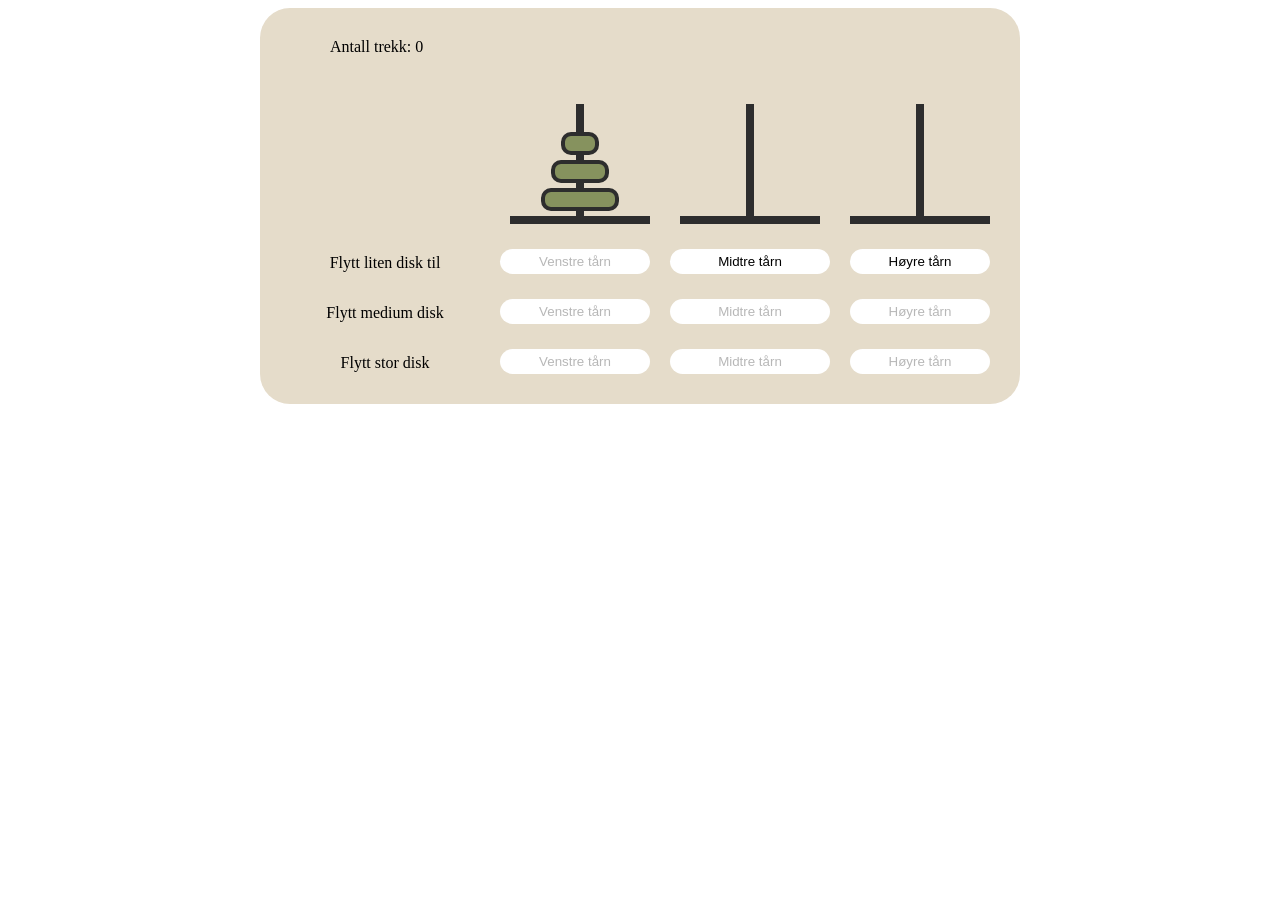
<file: index.html>
<!DOCTYPE html>
<html lang="en">

<head>
   <meta charset="UTF-8">
   <meta name="viewport" content="width=device-width, initial-scale=1.0">
   <title>Tower Of Hanoi</title>
   <link rel="stylesheet" href="styles.css">
</head>

<body>
   <div id="app"></div>
   <script src="javascript.js"></script>
</body>

</html>
</file>
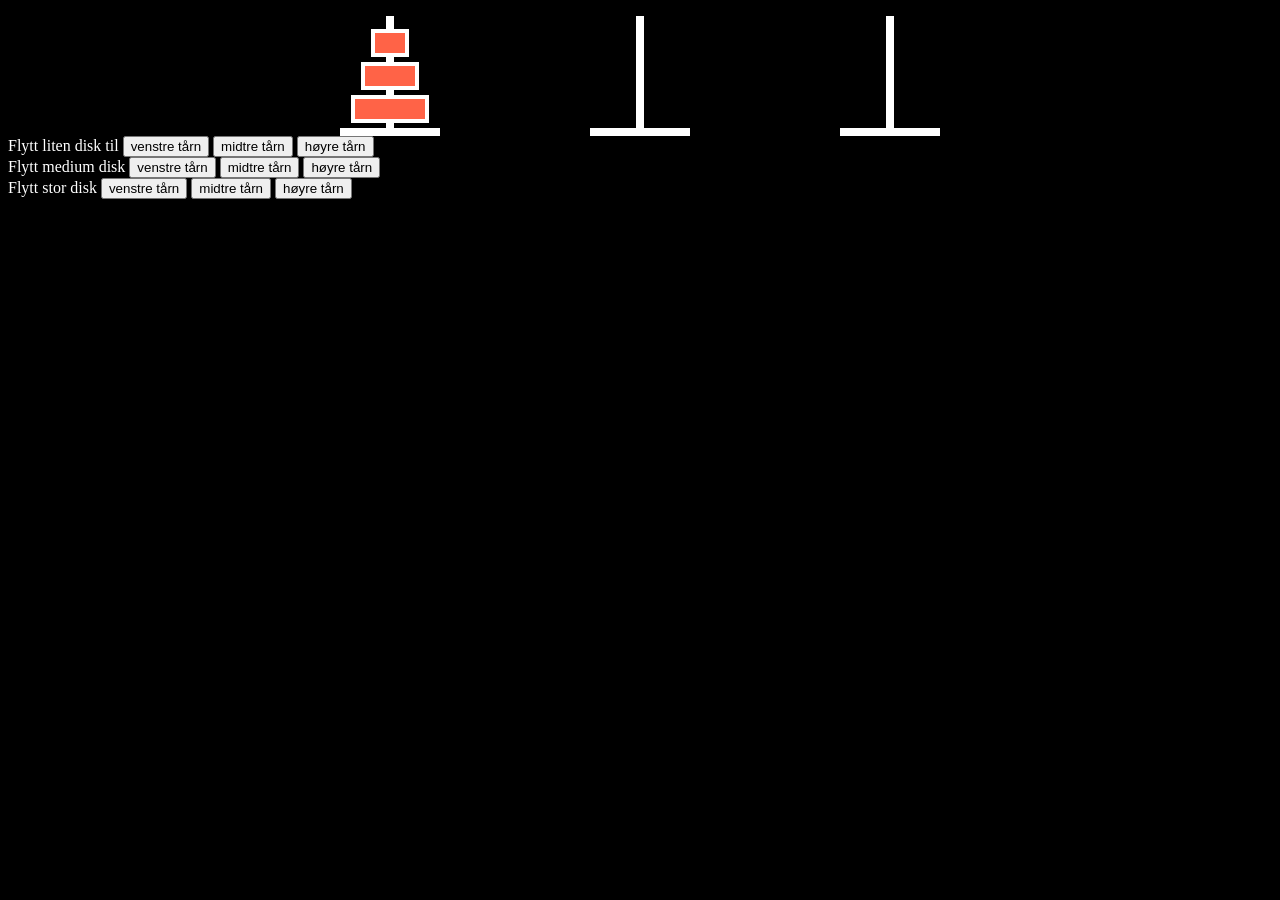
<file: CCXVI/towerOfHanoi-main/index.html>
<!DOCTYPE html>
<html lang="en">

<head>
   <meta charset="UTF-8">
   <meta name="viewport" content="width=device-width, initial-scale=1.0">
   <title>Tower Of Hanoi</title>
   <link rel="stylesheet" href="styles.css">
</head>

<body>
   <div id="app"></div>

   <script src="mvc/model.js"></script>
   <script src="mvc/view.js"></script>
   <script src="mvc/controller.js"></script>
</body>

</html>
</file>
<file: styles.css>
.game-container {
   display: flex;
   margin: 0 auto;
   padding: 30px;
   max-width: 700px;
   background-color: rgb(229, 220, 202);
   border-radius: 30px;
   z-index: -20;
   flex-direction: column;
}

.towers {
   display:flex;
   flex-direction: row;
   gap: 30px;
   justify-content: flex-end;
}

.tower-container {
   position: relative;
}

.tower {
   width: 140px;
   height: 160px;
   display: flex;
   flex-direction: column-reverse;
   align-items: center;
   border-bottom: 8px solid rgb(45, 45, 45);
}

.tower-container::before {
   content: "";
   position: absolute;
   bottom: 0;
   left: 50%;
   transform: translateX(-50%);
   width: 8px;
   height: 120px;
   background-color: rgb(45, 45, 45);
   z-index: 1;
}

.disk {
   width: 20px;
   height: 15px;
   background-color: rgb(134, 146, 94);;
   border: 4px solid rgb(45, 45, 45);
   margin-bottom: 5px;
   border-radius: 10px;
   z-index: 2;
}

.buttons {
   display:grid;
}

.smallDiskBtn,.mediumDiskBtn,.largeDiskBtn {
   display:grid;
   grid-template-columns: 190px 150px 160px 140px;
   text-align: center;
   align-items: center;
   gap:20px;
   margin-top: 10px;
}

button {
   border-radius: 20px;
   height: 25px;
   margin-top: 15px;
   border: none;
   background-color: white;
   
}

p {
   font-size: 15px;
   width:140px;

}

.gameSolved {
display: flex;
font-size: 30px;
gap: 20px;
flex-direction: column;
align-items: center;
text-align: center;
}
</file>
<file: CCXVI/towerOfHanoi-main/styles.css>
body {
   background-color: black;
   color: white;
   
}
.game-container {
   display: flex;
   justify-content: space-between;
   margin: 0 auto;
   max-width: 600px;
   
}

.tower-container {
   position: relative;
}

.tower {
   width: 100px;
   height: 120px;
   display: flex;
   flex-direction: column-reverse;
   align-items: center;
   border-bottom: 8px solid white;
}

.tower-container::before {
   content: "";
   position: absolute;
   bottom: 0;
   left: 50%;
   transform: translateX(-50%);
   width: 8px;
   height: 120px;
   z-index: -10;
   background-color: white;
}

.disk {
   width: 20px;
   height: 20px;
   background-color: tomato;
   border: 4px solid white;
   margin-bottom: 5px;
}
</file>
